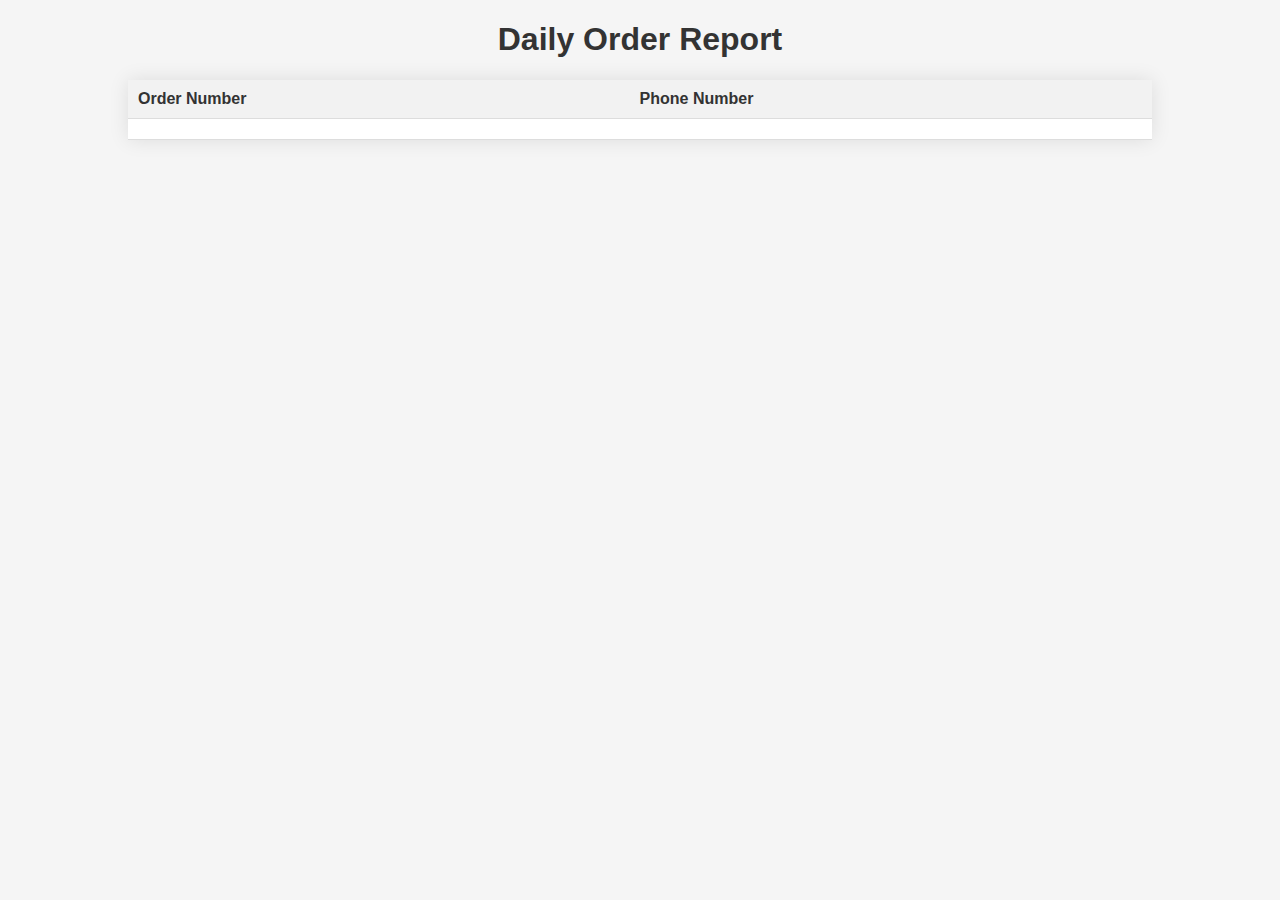
<file: src/main/resources/templates/daily-order-report.html>
<!DOCTYPE html>
<html xmlns:th="http://www.thymeleaf.org">
<head>
    <meta charset="UTF-8">
    <title>Daily Order Report</title>
    <style>
        body {
            font-family: Arial, sans-serif;
            margin: 0;
            padding: 0;
            background-color: #f5f5f5;
        }

        h1, h2 {
            text-align: center;
            color: #333;
        }

        table {
            width: 80%;
            margin: 20px auto;
            border-collapse: collapse;
            background-color: #fff;
            box-shadow: 0 0 20px rgba(0, 0, 0, 0.1);
        }

        table th, table td {
            padding: 10px;
            border-bottom: 1px solid #ddd;
        }

        table th {
            background-color: #f2f2f2;
            color: #333;
            text-align: left;
        }

        table tbody tr:hover {
            background-color: #f5f5f5;
        }

        table tbody tr:nth-child(even) {
            background-color: #fafafa;
        }
    </style>
</head>
<body>
<h1>Daily Order Report</h1>

<div th:each="date, dateStat : ${orderReportsByDate.keySet()}">
    <h2 th:text="${'Orders with start date ' + #temporals.format(date, 'yyyy-MM-dd')}"></h2>
    <table>
        <thead>
        <tr>
            <th>Order Number</th>
            <th>Phone Number</th>
        </tr>
        </thead>
        <tbody>
        <tr th:each="report : ${orderReportsByDate.get(date)}">
            <td th:text="${report.orderNumber}"></td>
            <td th:text="${report.phoneNumber}"></td>
        </tr>
        </tbody>
    </table>
</div>
</body>
</html>
</file>
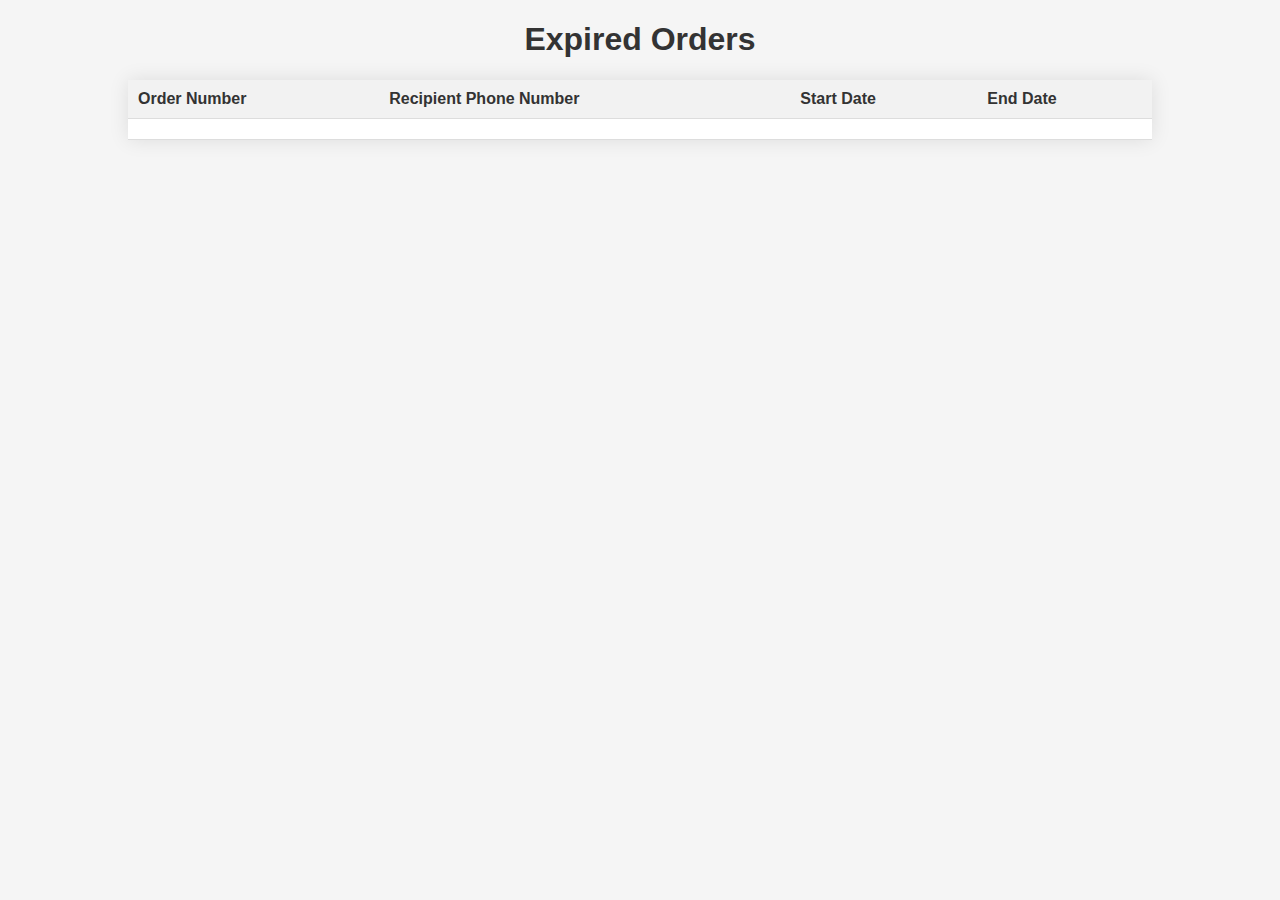
<file: src/main/resources/templates/expired-orders.html>
<!DOCTYPE html>
<html xmlns:th="http://www.thymeleaf.org">
<head>
    <meta charset="UTF-8">
    <title>Expired Orders</title>
    <style>
        body {
            font-family: Arial, sans-serif;
            margin: 0;
            padding: 0;
            background-color: #f5f5f5;
        }

        h1, h2 {
            text-align: center;
            color: #333;
        }

        table {
            width: 80%;
            margin: 20px auto;
            border-collapse: collapse;
            background-color: #fff;
            box-shadow: 0 0 20px rgba(0, 0, 0, 0.1);
        }

        table th, table td {
            padding: 10px;
            border-bottom: 1px solid #ddd;
        }

        table th {
            background-color: #f2f2f2;
            color: #333;
            text-align: left;
        }

        table tbody tr:hover {
            background-color: #f5f5f5;
        }

        table tbody tr:nth-child(even) {
            background-color: #fafafa;
        }
    </style>
</head>
<body>
<h1>Expired Orders</h1>
<table>
    <thead>
    <tr>
        <th>Order Number</th>
        <th>Recipient Phone Number</th>
        <th>Start Date</th>
        <th>End Date</th>
    </tr>
    </thead>
    <tbody>
    <tr th:each="order : ${expiredOrders}">
        <td th:text="${order.orderNumber}"></td>
        <td th:text="${order.recipientPhoneNumber}"></td>
        <td th:text="${#temporals.format(order.startDate, 'yyyy-MM-dd')}"></td>
        <td th:text="${#temporals.format(order.endDate, 'yyyy-MM-dd')}"></td>
    </tr>
    </tbody>
</table>
</body>
</html>
</file>
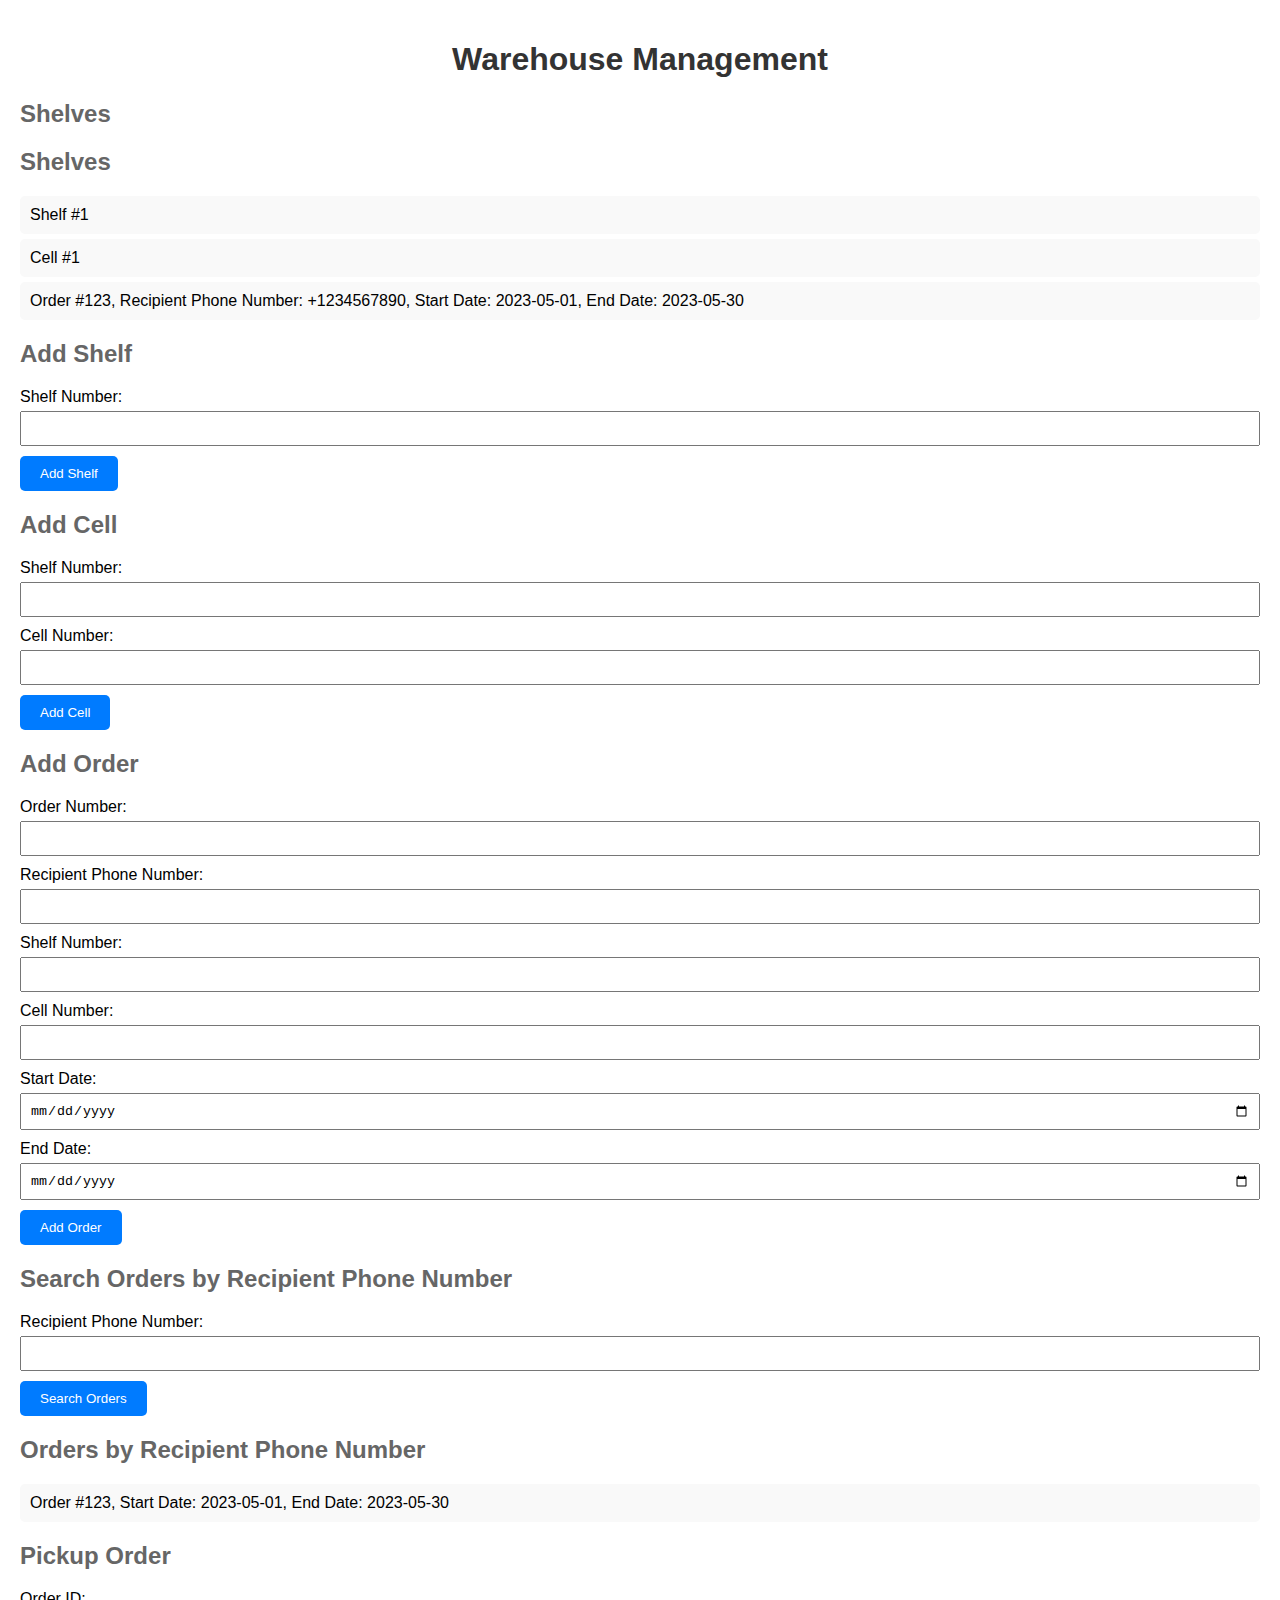
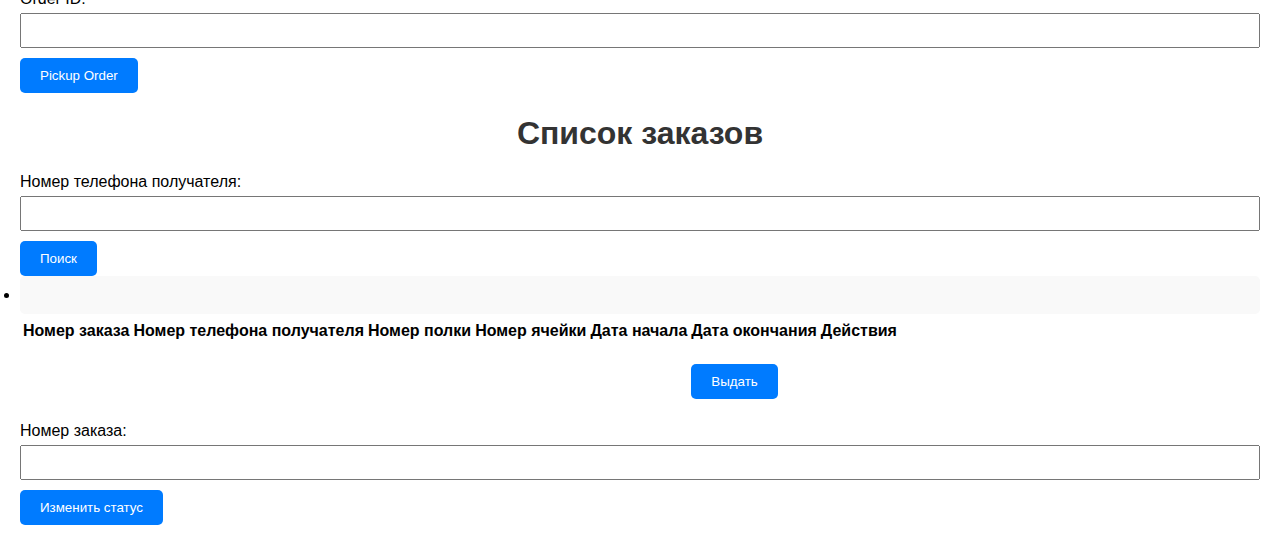
<file: src/main/resources/templates/home.html>
<!DOCTYPE html>
<html xmlns:th="http://www.thymeleaf.org">
<head>
    <meta charset="UTF-8">
    <title>Warehouse Management</title>
    <style>body {
        font-family: Arial, sans-serif;
        margin: 0;
        padding: 20px;
    }

    h1 {
        text-align: center;
        color: #333;
    }

    h2 {
        margin-top: 20px;
        color: #666;
    }

    ul {
        list-style: none;
        padding: 0;
    }

    li {
        padding: 10px;
        margin-bottom: 5px;
        background-color: #f9f9f9;
        border-radius: 5px;
    }

    form {
        margin-top: 20px;
    }

    label {
        display: block;
        margin-bottom: 5px;
    }

    input[type="text"],
    input[type="number"],
    input[type="date"] {
        padding: 8px;
        width: 100%;
        margin-bottom: 10px;
        box-sizing: border-box;
    }

    button {
        padding: 10px 20px;
        background-color: #007bff;
        border: none;
        color: #fff;
        cursor: pointer;
        border-radius: 5px;
    }

    button:hover {
        background-color: #0056b3;
    }

    .errorMessage {
        color: red;
    }</style>
</head>
<body>
<h1>Warehouse Management</h1>

<h2>Shelves</h2>
<h2>Shelves</h2>
<ul th:each="shelf : ${shelves}">
    <li th:text="|Shelf #${shelf.shelfNumber}|">Shelf #1</li>
    <ul th:each="cell : ${cells}" th:if="${cell.shelf.id == shelf.id}">
        <li th:text="|Cell #${cell.cellNumber}|">Cell #1</li>
        <ul th:each="order : ${orders}" th:if="${order.shelf.id == shelf.id && order.cell.id == cell.id}">
            <li th:text="|Order #${order.orderNumber}, Recipient Phone Number: ${order.recipientPhoneNumber}, Start Date: ${#temporals.format(order.startDate, 'yyyy-MM-dd')}, End Date: ${#temporals.format(order.endDate, 'yyyy-MM-dd')}|">
                Order #123, Recipient Phone Number: +1234567890, Start Date: 2023-05-01, End Date: 2023-05-30
            </li>
        </ul>
    </ul>
</ul>


<h2>Add Shelf</h2>
<form th:action="@{/shelves}" method="post">
    <label for="shelfNumber">Shelf Number:</label>
    <input type="number" id="shelfNumber" name="shelfNumber" required>
    <button type="submit">Add Shelf</button>
</form>

<h2>Add Cell</h2>
<form th:action="@{/cells}" method="post">
    <label for="shelfNumberCell">Shelf Number:</label>
    <input type="number" id="shelfNumberCell" name="shelfNumber" required>
    <label for="cellNumber">Cell Number:</label>
    <input type="number" id="cellNumber" name="cellNumber" required>
    <button type="submit">Add Cell</button>
</form>

<h2>Add Order</h2>
<form th:action="@{/orders}" method="post">
    <label for="orderNumber">Order Number:</label>
    <input type="text" id="orderNumber" name="orderNumber" required>
    <label for="recipientPhoneNumber">Recipient Phone Number:</label>
    <input type="text" id="recipientPhoneNumber" name="recipientPhoneNumber" required>
    <label for="shelfNumberOrder">Shelf Number:</label>
    <input type="number" id="shelfNumberOrder" name="shelfNumber" required>
    <label for="cellNumberOrder">Cell Number:</label>
    <input type="number" id="cellNumberOrder" name="cellNumber" required>
    <label for="startDate">Start Date:</label>
    <input type="date" id="startDate" name="startDate" required>
    <label for="endDate">End Date:</label>
    <input type="date" id="endDate" name="endDate" required>
    <button type="submit">Add Order</button>
</form>
<div th:if="${errorMessage}" th:text="${errorMessage}" style="color: red;"></div>
<div th:if="${errorMessage}" th:text="${errorMessage}" style="color: red;"></div>

<h2>Search Orders by Recipient Phone Number</h2>
<form th:action="@{/orders/recipient}" method="get">
    <label for="recipientPhoneNumber">Recipient Phone Number:</label>
    <input type="text" id="recipientPhoneNumber" name="recipientPhoneNumber" required>
    <button type="submit">Search Orders</button>
</form>

<h2>Orders by Recipient Phone Number</h2>
<ul th:each="order : ${orders}">
    <li th:text="|Order #${order.orderNumber}, Start Date: ${#temporals.format(order.startDate, 'yyyy-MM-dd')}, End Date: ${#temporals.format(order.endDate, 'yyyy-MM-dd')}|">
        Order #123, Start Date: 2023-05-01, End Date: 2023-05-30
    </li>
</ul>

<h2>Pickup Order</h2>
<form th:action="@{/orders/pickup}" method="post">
    <label for="orderId">Order ID:</label>
    <input type="number" id="orderId" name="orderId" required>
    <button type="submit">Pickup Order</button>
</form>

<div th:if="${pickedUpOrder}" th:text="|Picked up Order #${pickedUpOrder.orderNumber}|"></div>
<div th:if="${errorMessage}" th:text="${errorMessage}" style="color: red;"></div>
</head>
<body>
<h1>Список заказов</h1>

<!-- Форма для поиска заказов по номеру телефона получателя -->
<form th:action="@{/orders}" method="get">
    <label for="recipientPhoneNumber">Номер телефона получателя:</label>
    <input type="text" id="recipientPhoneNumber" name="recipientPhoneNumber" required>
    <button type="submit">Поиск</button>
</form>

<!-- Таблица для отображения списка заказов -->
<table>
    <thead>
    <tr>
        <th>Номер заказа</th>
        <th>Номер телефона получателя</th>
        <th>Номер полки</th>
        <th>Номер ячейки</th>
        <th>Дата начала</th>
        <th>Дата окончания</th>
        <th>Действия</th>
    </tr>
    </thead>
    <tbody>
    <tr th:each="order : ${orders}">
        <td th:text="${order.orderNumber}"></td>
        <td th:text="${order.recipientPhoneNumber}"></td>
        <td th:text="${order.shelf.shelfNumber}"></td>
        <td th:text="${order.cell.cellNumber}"></td>
        <li th:text="|Order #${order.orderNumber}, Start Date: ${#temporals.format(order.startDate, 'dd.MM.yyyy')}, End Date: ${#temporals.format(order.endDate, 'dd.MM.yyyy')}|">
            <td th:text="${#dates.format(order.endDate, 'dd.MM.yyyy')}"></td>
            <td>
                <form th:action="@{/orders/{orderId}/issue(orderId=${order.id})}" method="post">
                    <button type="submit">Выдать</button>
                </form>
            </td>
    </tr>
    </tbody>
</table>
<form th:action="@{/orders/updateStatus}" method="post">
    <label for="orderId">Номер заказа:</label>
    <input type="text" id="orderId" name="orderId" required>
    <button type="submit">Изменить статус</button>
</form>
</body>
</html>
</file>
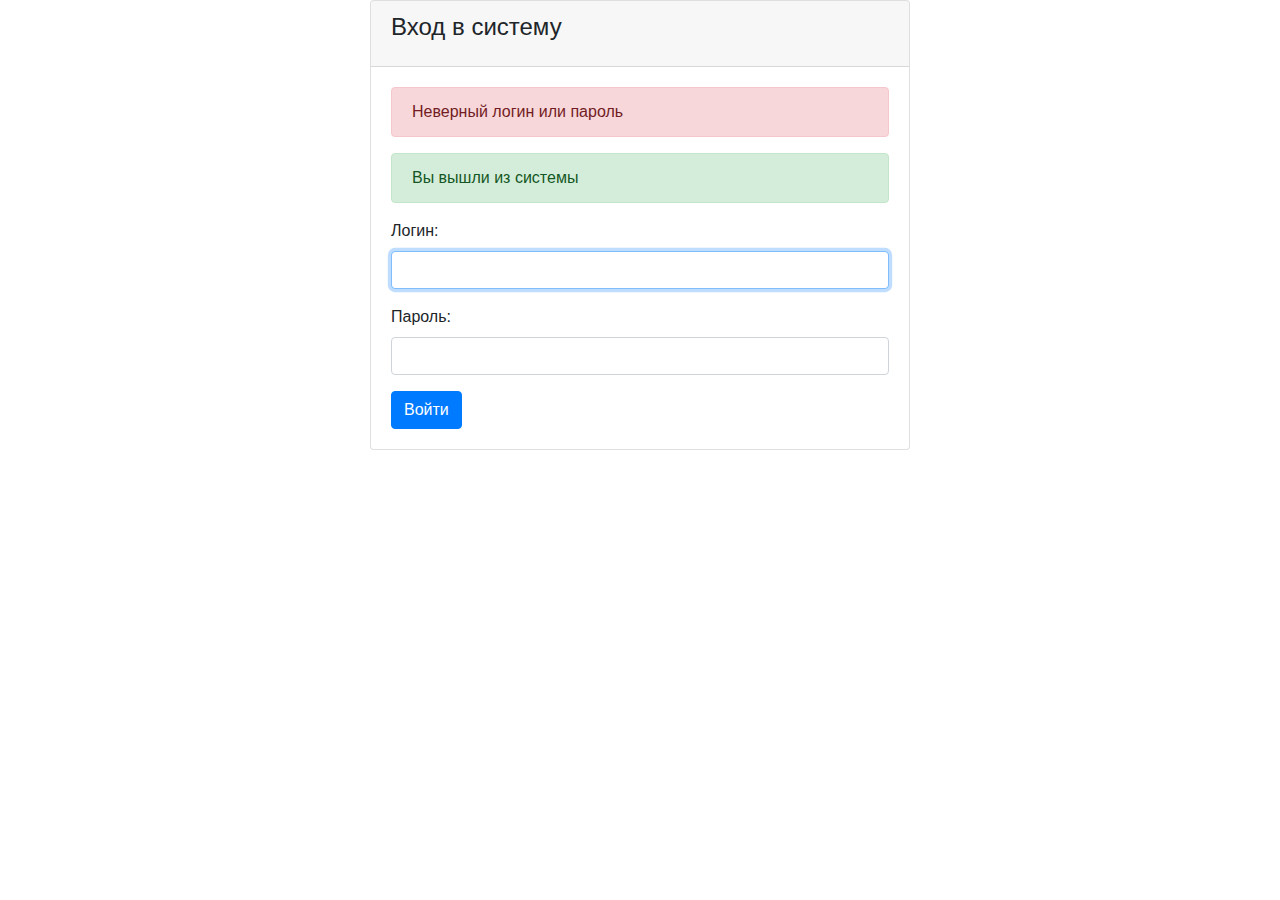
<file: src/main/resources/templates/login.html>
<!DOCTYPE html>
<html xmlns="http://www.w3.org/1999/xhtml" xmlns:th="http://www.thymeleaf.org"
      xmlns:sec="http://www.thymeleaf.org/thymeleaf-extras-springsecurity4">
<head>
    <meta charset="UTF-8">
    <title>Страница входа</title>
    <link rel="stylesheet" href="https://maxcdn.bootstrapcdn.com/bootstrap/4.0.0/css/bootstrap.min.css">

</head>
<body>
<div class="container">
    <div class="row justify-content-center">
        <div class="col-md-6">
            <div class="card">
                <div class="card-header">
                    <h4 class="card-title">Вход в систему</h4>
                </div>
                <div class="card-body">
                    <form th:action="@{/login}" method="post">
                        <div th:if="${param.error}" class="alert alert-danger">
                            Неверный логин или пароль
                        </div>
                        <div th:if="${param.logout}" class="alert alert-success">
                            Вы вышли из системы
                        </div>
                        <div class="form-group">
                            <label for="username">Логин:</label>
                            <input type="text" class="form-control" id="username" name="username" required autofocus>
                        </div>
                        <div class="form-group">
                            <label for="password">Пароль:</label>
                            <input type="password" class="form-control" id="password" name="password" required>
                        </div>
                        <button type="submit" class="btn btn-primary">Войти</button>
                    </form>
                </div>
            </div>
        </div>
    </div>
</div>
</body>
</html>
</file>
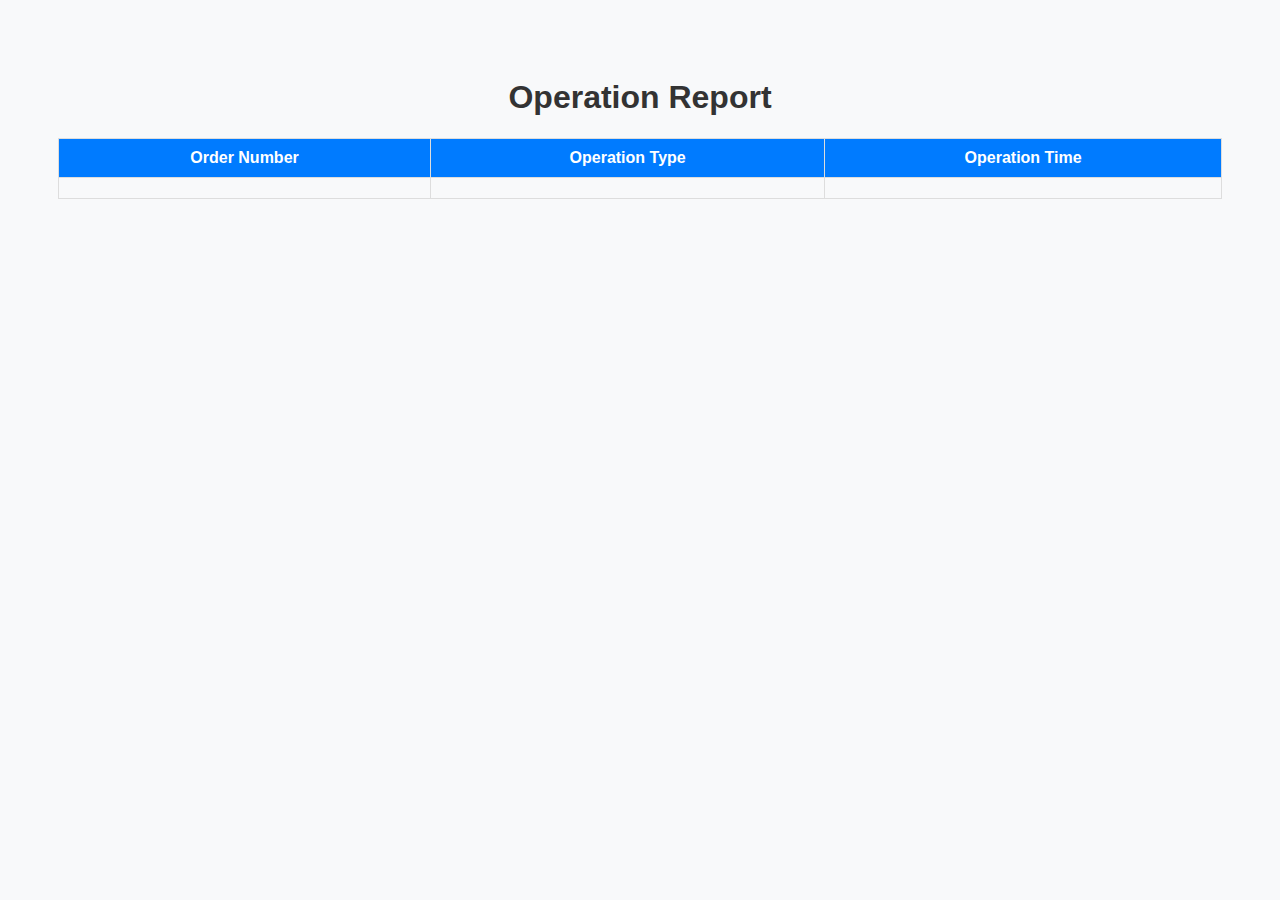
<file: src/main/resources/templates/operation-report.html>
<!DOCTYPE html>
<html xmlns:th="http://www.thymeleaf.org">
<head>
    <style>body {
        font-family: Arial, sans-serif;
        background-color: #f8f9fa;
        padding: 50px;
    }

    h1 {
        text-align: center;
        color: #333;
    }

    h2 {
        margin-top: 20px;
        color: #666;
    }

    table {
        width: 100%;
        border-collapse: collapse;
        margin-top: 20px;
    }

    thead {
        background-color: #007bff;
        color: #fff;
    }

    th, td {
        padding: 10px;
        border: 1px solid #ddd;
    }

    tbody tr:nth-child(even) {
        background-color: #f2f2f2;
    }

    tbody tr:hover {
        background-color: #ddd;
    }</style>
    <meta charset="UTF-8">
    <title>Operation Report</title>
</head>
<body>
<h1>Operation Report</h1>

<h2 th:if="${reportDate}" th:text="'Date: ' + ${#temporals.format(reportDate, 'dd.MM.yyyy')}"></h2>
<h2 th:if="${startDate && endDate}" th:text="'Period: ' + ${#temporals.format(startDate, 'dd.MM.yyyy')} + ' - ' + ${#temporals.format(endDate, 'dd.MM.yyyy')}"></h2>

<table>
    <thead>
    <tr>
        <th>Order Number</th>
        <th>Operation Type</th>
        <th>Operation Time</th>
    </tr>
    </thead>
    <tbody>
    <tr th:each="entry : ${report}">
        <td th:text="${entry.order.orderNumber}"></td>
        <td th:text="${entry.operationType}"></td>
        <td th:text="${#temporals.format(entry.operationTime, 'dd.MM.yyyy HH:mm:ss')}"></td>
    </tr>
    </tbody>
</table>
</body>
</html>
</file>
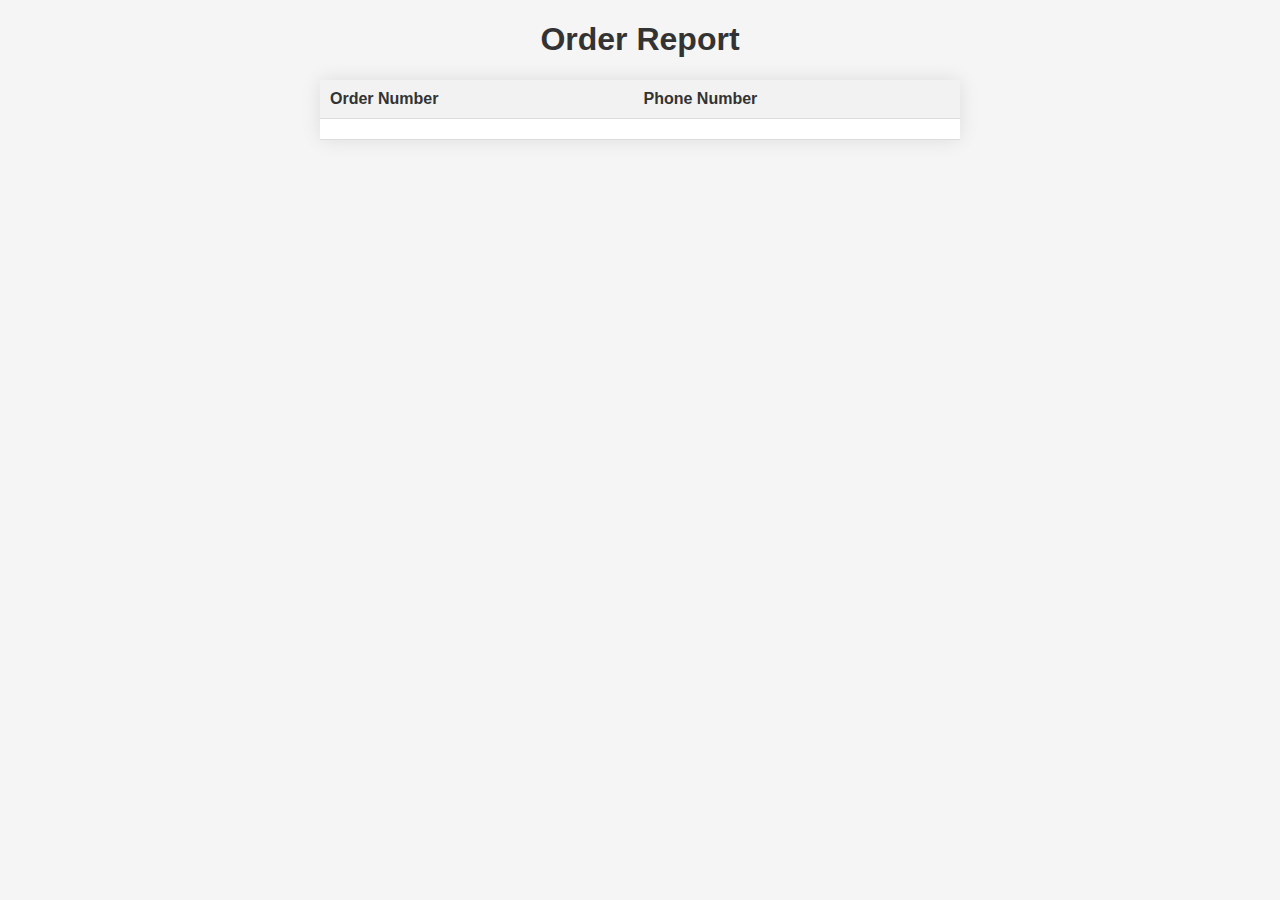
<file: src/main/resources/templates/order-report.html>
<!DOCTYPE html>
<html xmlns:th="http://www.thymeleaf.org">
<head>
    <meta charset="UTF-8">
    <title>Order Report</title>
    <style>
        body {
            font-family: Arial, sans-serif;
            margin: 0;
            padding: 0;
            background-color: #f5f5f5;
        }

        h1 {
            text-align: center;
            color: #333;
        }

        table {
            width: 50%;
            margin: 20px auto;
            border-collapse: collapse;
            background-color: #fff;
            box-shadow: 0 0 20px rgba(0, 0, 0, 0.1);
        }

        table th, table td {
            padding: 10px;
            border-bottom: 1px solid #ddd;
        }

        table th {
            background-color: #f2f2f2;
            color: #333;
            text-align: left;
        }

        table tbody tr:hover {
            background-color: #f5f5f5;
        }

        table tbody tr:nth-child(even) {
            background-color: #fafafa;
        }
    </style>
</head>
<body>
<h1>Order Report</h1>

<table>
    <thead>
    <tr>
        <th>Order Number</th>
        <th>Phone Number</th>
    </tr>
    </thead>
    <tbody>
    <tr th:each="order : ${orderReport}">
        <td th:text="${order.orderNumber}"></td>
        <td th:text="${order.phoneNumber}"></td>
    </tr>
    </tbody>
</table>
</body>
</html>
</file>
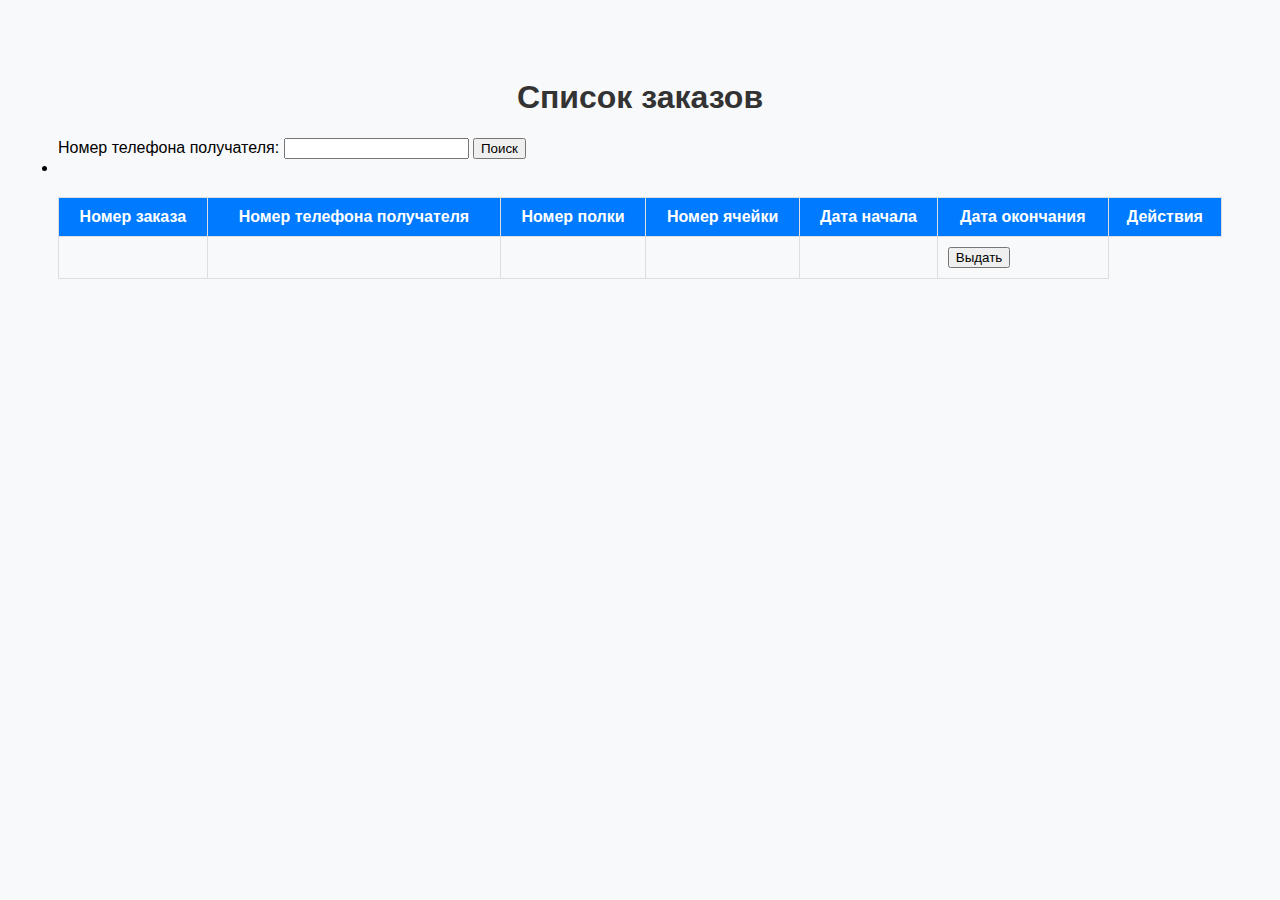
<file: src/main/resources/templates/orders.html>
<!DOCTYPE html>
<html xmlns:th="http://www.thymeleaf.org">
<head>
    <meta charset="UTF-8">
    <title>Список заказов</title>
    <style>body {
        font-family: Arial, sans-serif;
        background-color: #f8f9fa;
        padding: 50px;
    }

    h1 {
        text-align: center;
        color: #333;
    }

    h2 {
        margin-top: 20px;
        color: #666;
    }

    table {
        width: 100%;
        border-collapse: collapse;
        margin-top: 20px;
    }

    thead {
        background-color: #007bff;
        color: #fff;
    }

    th, td {
        padding: 10px;
        border: 1px solid #ddd;
    }

    tbody tr:nth-child(even) {
        background-color: #f2f2f2;
    }

    tbody tr:hover {
        background-color: #ddd;
    }</style>
</head>
<body>
<h1>Список заказов</h1>

<!-- Форма для поиска заказов по номеру телефона получателя -->
<form th:action="@{/orders}" method="get">
    <label for="recipientPhoneNumber">Номер телефона получателя:</label>
    <input type="text" id="recipientPhoneNumber" name="recipientPhoneNumber" required>
    <button type="submit">Поиск</button>
</form>

<!-- Таблица для отображения списка заказов -->
<table>
    <thead>
    <tr>
        <th>Номер заказа</th>
        <th>Номер телефона получателя</th>
        <th>Номер полки</th>
        <th>Номер ячейки</th>
        <th>Дата начала</th>
        <th>Дата окончания</th>
        <th>Действия</th>
    </tr>
    </thead>
    <tbody>
    <tr th:each="order : ${orders}">
        <td th:text="${order.orderNumber}"></td>
        <td th:text="${order.recipientPhoneNumber}"></td>
        <td th:text="${order.shelf.shelfNumber}"></td>
        <td th:text="${order.cell.cellNumber}"></td>
        <li th:text="|Order #${order.orderNumber}, Start Date: ${#temporals.format(order.startDate, 'dd.MM.yyyy')}, End Date: ${#temporals.format(order.endDate, 'dd.MM.yyyy')}|">
        <td th:text="${#dates.format(order.endDate, 'dd.MM.yyyy')}"></td>
        <td>
            <form th:action="@{/orders/{orderId}/issue(orderId=${order.id})}" method="post">
                <button type="submit">Выдать</button>
            </form>
        </td>
    </tr>
    </tbody>
</table>
</body>
</html>
</file>
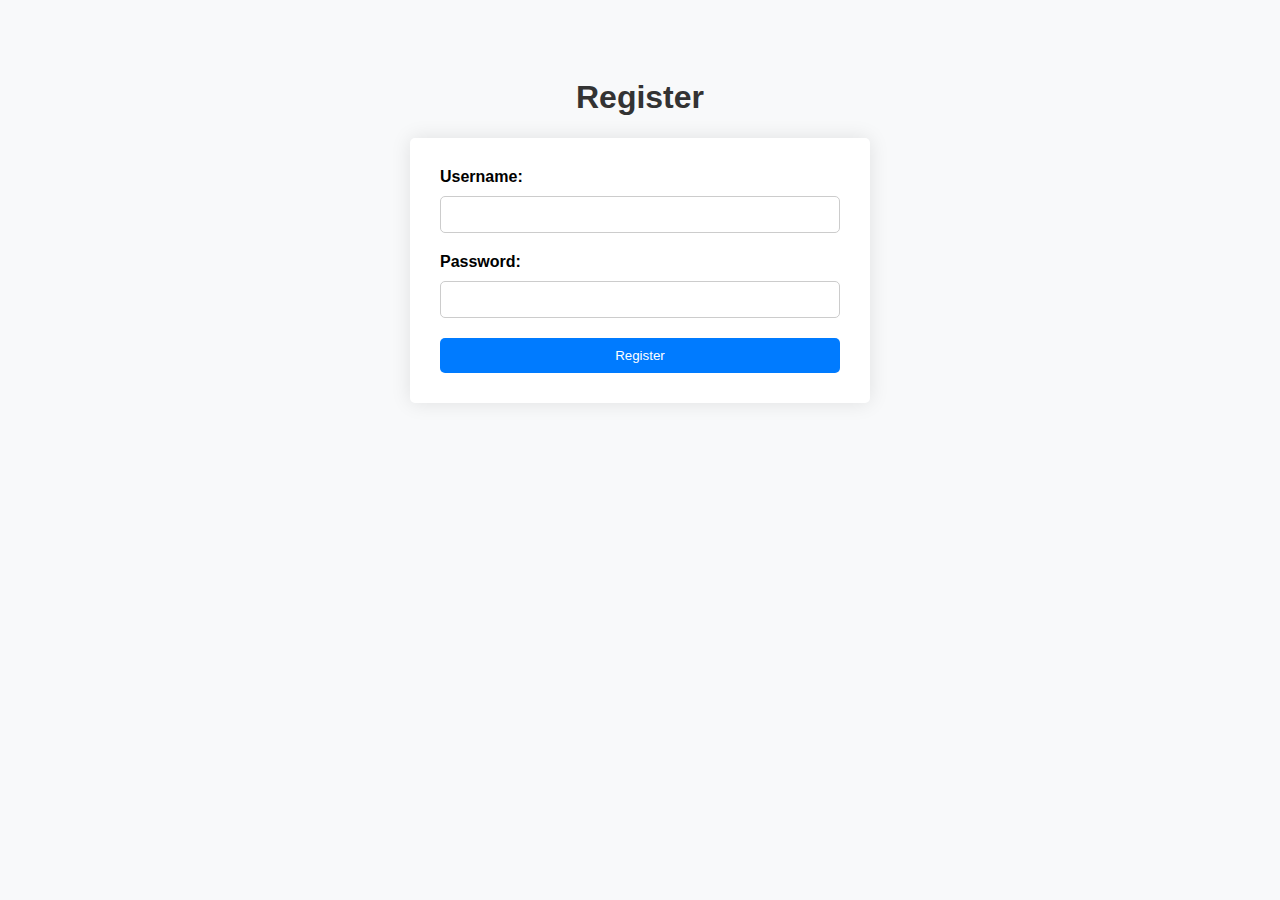
<file: src/main/resources/templates/register.html>
<!DOCTYPE html>
<html xmlns:th="http://www.thymeleaf.org">
<head>
    <meta charset="UTF-8">
    <title>Register</title>
    <style>body {
        font-family: Arial, sans-serif;
        background-color: #f8f9fa;
        padding: 50px;
    }

    h1 {
        text-align: center;
        color: #333;
    }

    form {
        max-width: 400px;
        margin: 0 auto;
        background-color: #fff;
        padding: 30px;
        border-radius: 5px;
        box-shadow: 0px 0px 20px rgba(0, 0, 0, 0.1);
    }

    label {
        display: block;
        margin-bottom: 10px;
        font-weight: bold;
    }

    input[type="text"],
    input[type="password"] {
        width: 100%;
        padding: 10px;
        margin-bottom: 20px;
        border-radius: 5px;
        border: 1px solid #ccc;
        box-sizing: border-box;
    }

    button {
        display: block;
        width: 100%;
        padding: 10px;
        border: none;
        background-color: #007bff;
        color: #fff;
        border-radius: 5px;
        cursor: pointer;
    }

    button:hover {
        background-color: #0056b3;
    }
    </style>
</head>
<body>
<h1>Register</h1>
<form th:action="@{/register}" th:object="${client}" method="post">
    <div>
        <label for="username">Username:</label>
        <input type="text" id="username" th:field="*{username}" required>
    </div>
    <div>
        <label for="password">Password:</label>
        <input type="password" id="password" th:field="*{password}" required>
    </div>
    <button type="submit">Register</button>
</form>
</body>
</html>
</file>
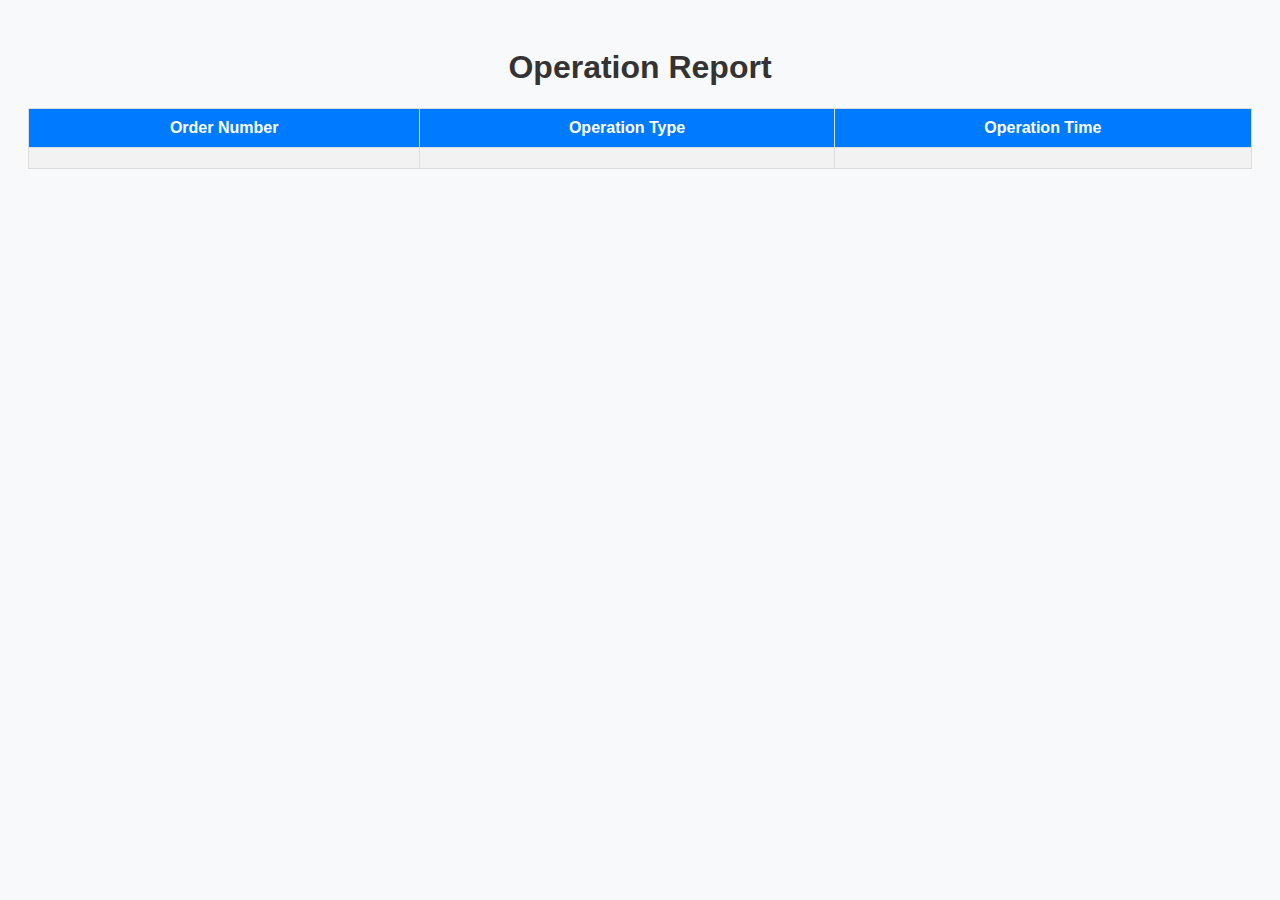
<file: src/main/resources/templates/report-expiration.html>
<!DOCTYPE html>
<html xmlns:th="http://www.thymeleaf.org">
<head>
  <style>body {
    font-family: Arial, sans-serif;
    background-color: #f8f9fa;
    padding: 20px;
  }

  h1 {
    text-align: center;
    color: #333;
  }

  h2 {
    margin-top: 20px;
    color: #666;
  }

  table {
    width: 100%;
    border-collapse: collapse;
    margin-top: 20px;
  }

  th, td {
    padding: 10px;
    border: 1px solid #ddd;
  }

  th {
    background-color: #007bff;
    color: #fff;
  }

  tr:nth-child(even) {
    background-color: #f2f2f2;
  }

  tr:hover {
    background-color: #ddd;
  }</style>
  <title>Operation Report</title>
</head>
<body>
<h1>Operation Report</h1>

<div th:if="${reportDate != null}">
  <h2 th:text="'Date: ' + ${#temporals.format(reportDate, 'yyyy-MM-dd')}"></h2>
</div>

<table>
  <tr>
    <th>Order Number</th>
    <th>Operation Type</th>
    <th>Operation Time</th>
  </tr>
  <tr th:each="entry : ${report}">
    <td th:text="${entry.order.orderNumber}"></td>
    <td th:text="${entry.operationType}"></td>
    <td th:text="${#temporals.format(entry.operationTime, 'yyyy-MM-dd HH:mm:ss')}"></td>
  </tr>
</table>
</body>
</html>
</file>
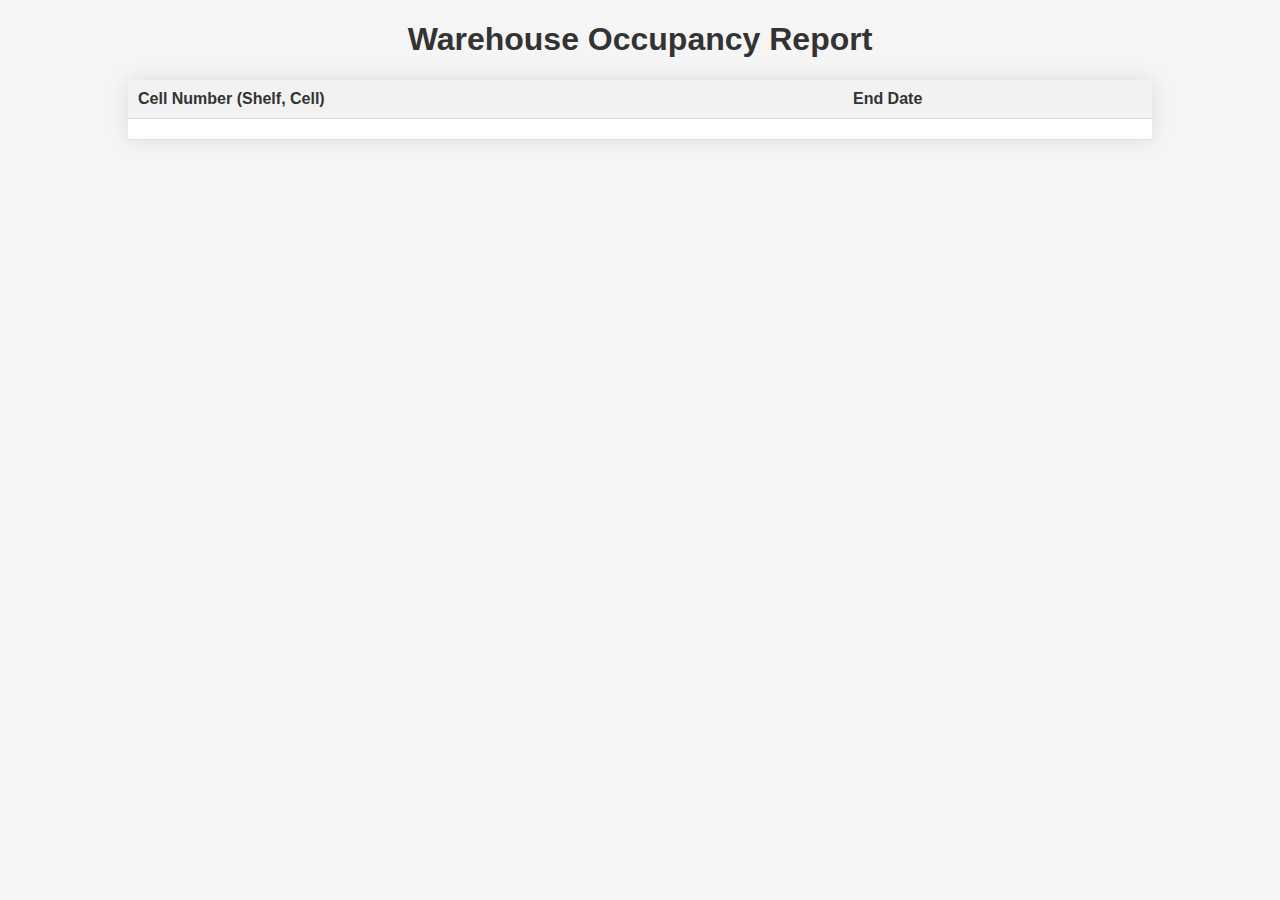
<file: src/main/resources/templates/report.html>
<!DOCTYPE html>
<html xmlns:th="http://www.thymeleaf.org">
<head>
    <meta charset="UTF-8">
    <title>Warehouse Occupancy Report</title>
    <style>body {
        font-family: Arial, sans-serif;
        margin: 0;
        padding: 0;
        background-color: #f5f5f5;
    }

    h1 {
        text-align: center;
        color: #333;
    }

    table {
        width: 80%;
        margin: 20px auto;
        border-collapse: collapse;
        background-color: #fff;
        box-shadow: 0 0 20px rgba(0, 0, 0, 0.1);
    }

    table th, table td {
        padding: 10px;
        border-bottom: 1px solid #ddd;
    }

    table th {
        background-color: #f2f2f2;
        color: #333;
        text-align: left;
    }

    table tbody tr:hover {
        background-color: #f5f5f5;
    }

    table tbody tr:nth-child(even) {
        background-color: #fafafa;
    }</style>
</head>
<body>
<h1>Warehouse Occupancy Report</h1>

<table>
    <thead>
    <tr>
        <th>Cell Number (Shelf, Cell)</th>
        <th>End Date</th>
    </tr>
    </thead>
    <tbody>
    <tr th:each="entry : ${report}">
        <td th:text="|${entry.cellNumber} (${entry.shelfNumber}, ${entry.cellNumber})|"></td>
        <td th:text="${#temporals.format(entry.endDate, 'dd.MM.yyyy')}"></td>
    </tr>
    </tbody>
</table>
</body>
</html>
</file>
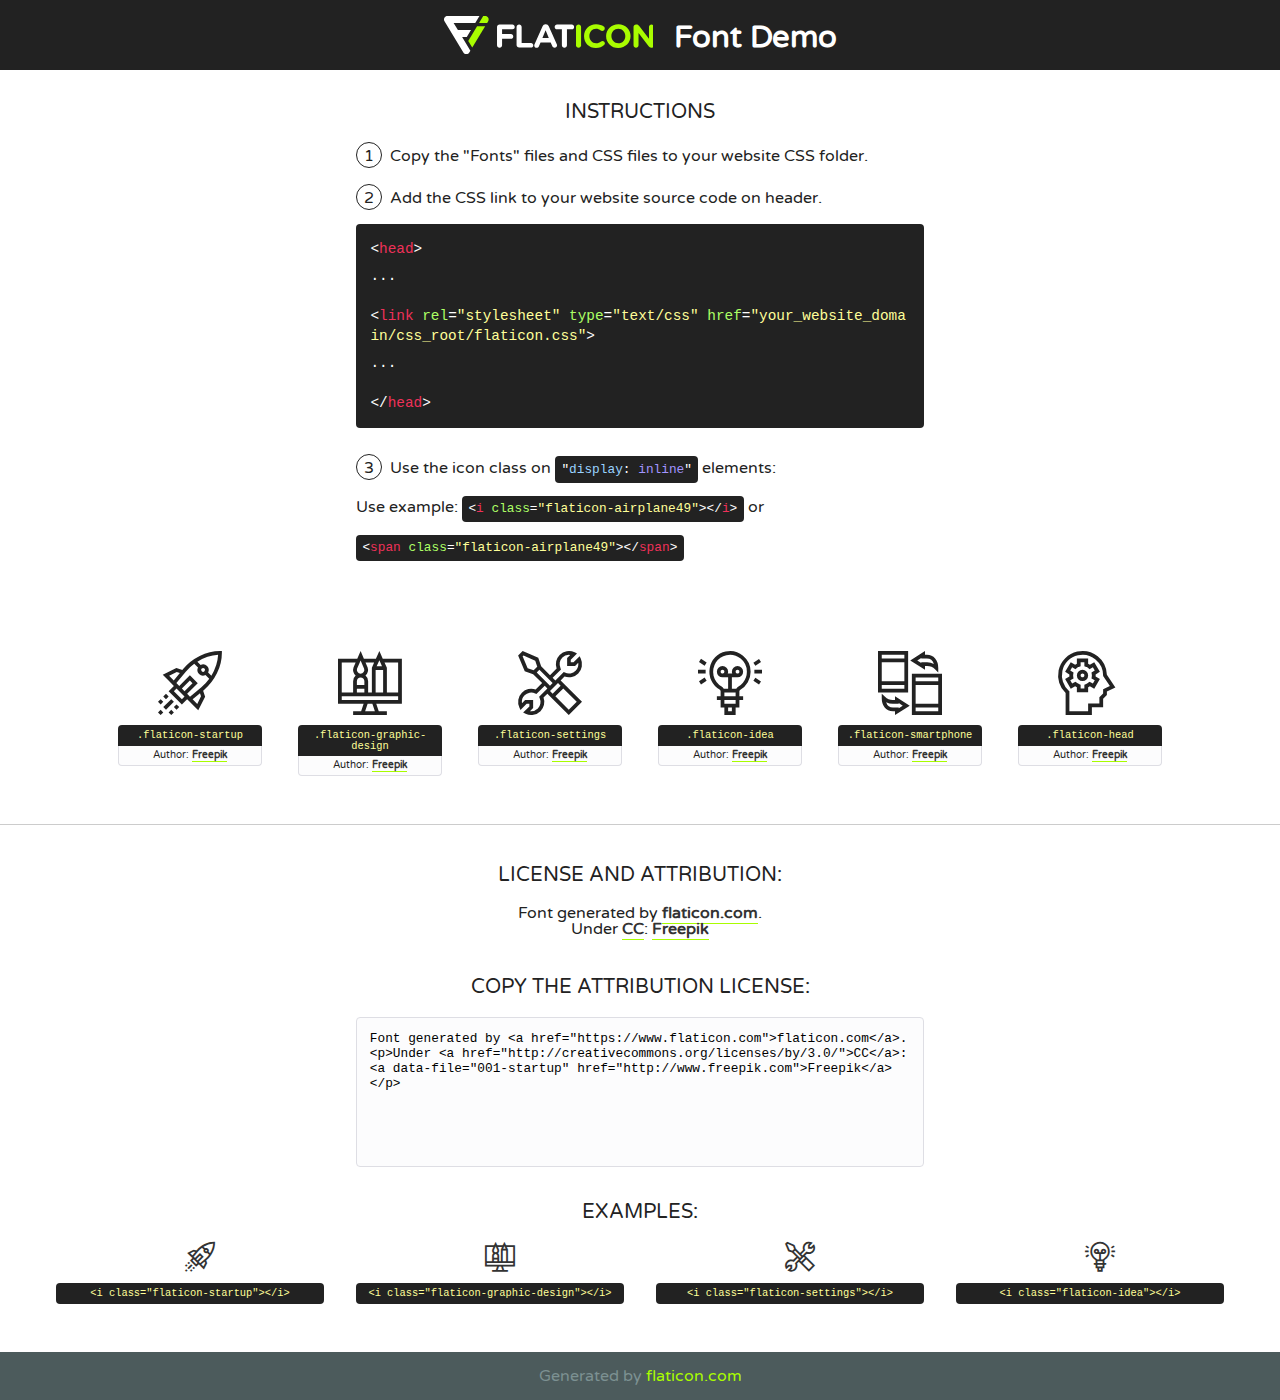
<file: src/main/resources/static/fonts/flaticon/font/flaticon.html>
<!DOCTYPE html>
<!--
  Flaticon icon font: Flaticon
  Creation date: 03/04/2019 06:02
-->
<html>
<!DOCTYPE html>
<html>

<head>
    <title>Flaticon WebFont</title>
    <link href="http://fonts.googleapis.com/css?family=Varela+Round" rel="stylesheet" type="text/css"/>
    <link rel="stylesheet" type="text/css" href="flaticon.css">
    <meta charset="UTF-8">
    <style>
        html, body, div, span, applet, object, iframe,
        h1, h2, h3, h4, h5, h6, p, blockquote, pre,
        a, abbr, acronym, address, big, cite, code,
        del, dfn, em, img, ins, kbd, q, s, samp,
        small, strike, strong, sub, sup, tt, var,
        b, u, i, center,
        dl, dt, dd, ol, ul, li,
        fieldset, form, label, legend,
        table, caption, tbody, tfoot, thead, tr, th, td,
        article, aside, canvas, details, embed,
        figure, figcaption, footer, header, hgroup,
        menu, nav, output, ruby, section, summary,
        time, mark, audio, video {
            margin: 0;
            padding: 0;
            border: 0;
            font-size: 100%;
            font: inherit;
            vertical-align: baseline;
        }

        /* HTML5 display-role reset for older browsers */
        article, aside, details, figcaption, figure,
        footer, header, hgroup, menu, nav, section {
            display: block;
        }

        body {
            line-height: 1;
        }

        ol, ul {
            list-style: none;
        }

        blockquote, q {
            quotes: none;
        }

        blockquote:before, blockquote:after,
        q:before, q:after {
            content: '';
            content: none;
        }

        table {
            border-collapse: collapse;
            border-spacing: 0;
        }

        body {
            font-family: 'Varela Round', Helvetica, Arial, sans-serif;
            font-size: 16px;
            color: #222;
        }

        a {
            color: #333;
            border-bottom: 1px solid #a9fd00;
            font-weight: bold;
            text-decoration: none;
        }

        * {
            -moz-box-sizing: border-box;
            -webkit-box-sizing: border-box;
            box-sizing: border-box;
            margin: 0;
            padding: 0;
        }

        [class^="flaticon-"]:before, [class*=" flaticon-"]:before, [class^="flaticon-"]:after, [class*=" flaticon-"]:after {
            font-family: Flaticon;
            font-size: 30px;
            font-style: normal;
            margin-left: 20px;
            color: #333;
        }

        .wrapper {
            max-width: 600px;
            margin: auto;
            padding: 0 1em;
        }

        .title {
            font-size: 1.25em;
            text-align: center;
            margin-bottom: 1em;
            text-transform: uppercase;
        }

        header {
            text-align: center;
            background-color: #222;
            color: #fff;
            padding: 1em;
        }

        header .logo {
            width: 210px;
            height: 38px;
            display: inline-block;
            vertical-align: middle;
            margin-right: 1em;
            border: none;
        }

        header strong {
            font-size: 1.95em;
            font-weight: bold;
            vertical-align: middle;
            margin-top: 5px;
            display: inline-block;
        }

        .demo {
            margin: 2em auto;
            line-height: 1.25em;
        }

        .demo ul li {
            margin-bottom: 1em;
        }

        .demo ul li .num {
            color: #222;
            border-radius: 20px;
            display: inline-block;
            width: 26px;
            padding: 3px;
            height: 26px;
            text-align: center;
            margin-right: 0.5em;
            border: 1px solid #222;
        }

        .demo ul li code {
            background-color: #222;
            border-radius: 4px;
            padding: 0.25em 0.5em;
            display: inline-block;
            color: #fff;
            font-family: Consolas, Monaco, Lucida Console, Liberation Mono, DejaVu Sans Mono, Bitstream Vera Sans Mono, Courier New, monospace;
            font-weight: lighter;
            margin-top: 1em;
            font-size: 0.8em;
            word-break: break-all;
        }

        .demo ul li code.big {
            padding: 1em;
            font-size: 0.9em;
        }

        .demo ul li code .red {
            color: #EF3159;
        }

        .demo ul li code .green {
            color: #ACFF65;
        }

        .demo ul li code .yellow {
            color: #FFFF99;
        }

        .demo ul li code .blue {
            color: #99D3FF;
        }

        .demo ul li code .purple {
            color: #A295FF;
        }

        .demo ul li code .dots {
            margin-top: 0.5em;
            display: block;
        }

        #glyphs {
            border-bottom: 1px solid #ccc;
            padding: 2em 0;
            text-align: center;
        }

        .glyph {
            display: inline-block;
            width: 9em;
            margin: 1em;
            text-align: center;
            vertical-align: top;
            background: #FFF;
        }

        .glyph .glyph-icon {
            padding: 10px;
            display: block;
            font-family: "Flaticon";
            font-size: 64px;
            line-height: 1;
        }

        .glyph .glyph-icon:before {
            font-size: 64px;
            color: #222;
            margin-left: 0;
        }

        .class-name {
            font-size: 0.65em;
            background-color: #222;
            color: #fff;
            border-radius: 4px 4px 0 0;
            padding: 0.5em;
            color: #FFFF99;
            font-family: Consolas, Monaco, Lucida Console, Liberation Mono, DejaVu Sans Mono, Bitstream Vera Sans Mono, Courier New, monospace;
        }

        .author-name {
            font-size: 0.6em;
            background-color: #fcfcfd;
            border: 1px solid #DEDEE4;
            border-top: 0;
            border-radius: 0 0 4px 4px;
            padding: 0.5em;
        }

        .class-name:last-child {
            font-size: 10px;
            color: #888;
        }

        .class-name:last-child a {
            font-size: 10px;
            color: #555;
        }

        .class-name:last-child a:hover {
            color: #a9fd00;
        }

        .glyph > input {
            display: block;
            width: 100px;
            margin: 5px auto;
            text-align: center;
            font-size: 12px;
            cursor: text;
        }

        .glyph > input.icon-input {
            font-family: "Flaticon";
            font-size: 16px;
            margin-bottom: 10px;
        }

        .attribution .title {
            margin-top: 2em;
        }

        .attribution textarea {
            background-color: #fcfcfd;
            padding: 1em;
            border: none;
            box-shadow: none;
            border: 1px solid #DEDEE4;
            border-radius: 4px;
            resize: none;
            width: 100%;
            height: 150px;
            font-size: 0.8em;
            font-family: Consolas, Monaco, Lucida Console, Liberation Mono, DejaVu Sans Mono, Bitstream Vera Sans Mono, Courier New, monospace;
            -webkit-appearance: none;
        }

        .iconsuse {
            margin: 2em auto;
            text-align: center;
            max-width: 1200px;
        }

        .iconsuse:after {
            content: '';
            display: table;
            clear: both;
        }

        .iconsuse .image {
            float: left;
            width: 25%;
            padding: 0 1em;
        }

        .iconsuse .image p {
            margin-bottom: 1em;
        }

        .iconsuse .image span {
            display: block;
            font-size: 0.65em;
            background-color: #222;
            color: #fff;
            border-radius: 4px;
            padding: 0.5em;
            color: #FFFF99;
            margin-top: 1em;
            font-family: Consolas, Monaco, Lucida Console, Liberation Mono, DejaVu Sans Mono, Bitstream Vera Sans Mono, Courier New, monospace;
        }

        #footer {
            text-align: center;
            background-color: #4C5B5C;
            color: #7c9192;
            padding: 1em;
        }

        #footer a {
            border: none;
            color: #a9fd00;
            font-weight: normal;
        }

        @media (max-width: 960px) {
            .iconsuse .image {
                width: 50%;
            }
        }

        @media (max-width: 560px) {
            .iconsuse .image {
                width: 100%;
            }
        }
    </style>
</head>

<body class="characters-off">

<header>
    <a href="https://www.flaticon.com" target="_blank" class="logo">
        <svg version="1.1" xmlns="http://www.w3.org/2000/svg" xmlns:xlink="http://www.w3.org/1999/xlink"
             xmlns:a="http://ns.adobe.com/AdobeSVGViewerExtensions/3.0/" viewBox="0 0 560.875 102.036"
             enable-background="new 0 0 560.875 102.036" xml:space="preserve">
                <defs>
                </defs>
            <g>
                    <g class="letters">
                        <path fill="#ffffff" d="M141.596,29.675c0-3.777,2.985-6.767,6.764-6.767h34.438c3.426,0,6.15,2.728,6.15,6.15
                        c0,3.43-2.724,6.149-6.15,6.149h-27.674v13.091h23.719c3.429,0,6.151,2.724,6.151,6.15c0,3.43-2.723,6.149-6.151,6.149h-23.719
                        v17.574c0,3.773-2.986,6.761-6.764,6.761c-3.779,0-6.764-2.989-6.764-6.761V29.675z"></path>
                        <path fill="#ffffff" d="M193.844,29.149c0-3.781,2.985-6.767,6.764-6.767c3.776,0,6.763,2.985,6.763,6.767v42.957h25.039
                        c3.426,0,6.149,2.726,6.149,6.153c0,3.425-2.723,6.15-6.149,6.15h-31.802c-3.779,0-6.764-2.986-6.764-6.768V29.149z"></path>
                        <path fill="#ffffff" d="M241.891,75.71l21.438-48.407c1.492-3.341,4.215-5.357,7.906-5.357h0.792
                        c3.686,0,6.323,2.017,7.815,5.357l21.439,48.407c0.436,0.967,0.701,1.845,0.701,2.723c0,3.602-2.809,6.501-6.414,6.501
                        c-3.161,0-5.269-1.845-6.499-4.655l-4.132-9.661h-27.059l-4.301,10.102c-1.144,2.631-3.426,4.214-6.237,4.214
                        c-3.517,0-6.24-2.81-6.24-6.325C241.1,77.64,241.451,76.677,241.891,75.71z M279.932,58.666l-8.521-20.297l-8.526,20.297H279.932
                        z"></path>
                        <path fill="#ffffff" d="M314.864,35.387H301.86c-3.429,0-6.239-2.813-6.239-6.238c0-3.429,2.811-6.24,6.239-6.24h39.533
                        c3.426,0,6.237,2.811,6.237,6.24c0,3.425-2.811,6.238-6.237,6.238h-13.001v42.785c0,3.773-2.99,6.761-6.764,6.761
                        c-3.779,0-6.764-2.989-6.764-6.761V35.387z"></path>
                        <path fill="#A9FD00" d="M352.615,29.149c0-3.781,2.985-6.767,6.767-6.767c3.774,0,6.761,2.985,6.761,6.767v49.024
                        c0,3.773-2.987,6.761-6.761,6.761c-3.781,0-6.767-2.989-6.767-6.761V29.149z"></path>
                        <path fill="#A9FD00" d="M374.132,53.836v-0.179c0-17.481,13.178-31.801,32.065-31.801c9.22,0,15.459,2.458,20.557,6.238
                        c1.402,1.054,2.637,2.985,2.637,5.357c0,3.692-2.985,6.59-6.681,6.59c-1.845,0-3.071-0.702-4.044-1.319
                        c-3.776-2.813-7.729-4.393-12.562-4.393c-10.364,0-17.831,8.611-17.831,19.154v0.173c0,10.542,7.291,19.329,17.831,19.329
                        c5.715,0,9.492-1.756,13.359-4.834c1.049-0.874,2.458-1.491,4.039-1.491c3.429,0,6.325,2.813,6.325,6.236
                        c0,2.106-1.056,3.78-2.282,4.834c-5.539,4.834-12.036,7.733-21.878,7.733C387.572,85.464,374.132,71.493,374.132,53.836z"></path>
                        <path fill="#A9FD00" d="M433.009,53.836v-0.179c0-17.481,13.79-31.801,32.766-31.801c18.981,0,32.592,14.143,32.592,31.628v0.173
                        c0,17.483-13.785,31.807-32.769,31.807C446.625,85.464,433.009,71.32,433.009,53.836z M484.224,53.836v-0.179
                        c0-10.539-7.725-19.326-18.626-19.326c-10.893,0-18.449,8.611-18.449,19.154v0.173c0,10.542,7.73,19.329,18.626,19.329
                        C476.676,72.986,484.224,64.378,484.224,53.836z"></path>
                        <path fill="#A9FD00" d="M506.233,29.321c0-3.774,2.99-6.763,6.767-6.763h1.401c3.252,0,5.183,1.583,7.029,3.953l26.093,34.265
                        V29.059c0-3.692,2.99-6.677,6.681-6.677c3.683,0,6.671,2.985,6.671,6.677v48.934c0,3.78-2.987,6.765-6.764,6.765h-0.436
                        c-3.257,0-5.188-1.581-7.034-3.953l-27.056-35.492v32.944c0,3.687-2.985,6.676-6.678,6.676c-3.683,0-6.673-2.989-6.673-6.676
                        V29.321z"></path>
                    </g>
                <g class="insignia">
                        <path fill="#ffffff" d="M48.372,56.137h12.517l11.156-18.537H37.186L25.688,18.539h57.825L94.668,0H9.271
                        C5.925,0,2.842,1.801,1.198,4.716c-1.644,2.907-1.593,6.482,0.134,9.343l50.38,83.501c1.678,2.781,4.689,4.476,7.938,4.476
                        c3.246,0,6.257-1.695,7.935-4.476l2.898-4.804L48.372,56.137z"></path>
                    <g class="i">
                            <path fill="#A9FD00" d="M93.575,18.539h0.031v0.004l21.652,0.004l2.705-4.488c1.727-2.861,1.778-6.436,0.133-9.343
                            C116.454,1.801,113.371,0,110.026,0h-5.294L93.575,18.539z"></path>
                        <polygon fill="#A9FD00"
                                 points="88.291,27.356 64.725,66.486 75.519,84.404 109.942,27.356"></polygon>
                        </g>
                    </g>
                </g>
            </svg>
    </a>
    <strong>Font Demo</strong>
</header>


<section class="demo wrapper">

    <p class="title">Instructions</p>

    <ul>
        <li>
            <span class="num">1</span>Copy the "Fonts" files and CSS files to your website CSS folder.
        </li>
        <li>
            <span class="num">2</span>Add the CSS link to your website source code on header.
            <code class="big">
                &lt;<span class="red">head</span>&gt;
                <br/><span class="dots">...</span>
                <br/>&lt;<span class="red">link</span> <span class="green">rel</span>=<span
                    class="yellow">"stylesheet"</span> <span class="green">type</span>=<span
                    class="yellow">"text/css"</span> <span class="green">href</span>=<span class="yellow">"your_website_domain/css_root/flaticon.css"</span>&gt;
                <br/><span class="dots">...</span>
                <br/>&lt;/<span class="red">head</span>&gt;
            </code>
        </li>

        <li>
            <p>
                <span class="num">3</span>Use the icon class on <code>"<span class="blue">display</span>:<span
                    class="purple"> inline</span>"</code> elements:
                <br/>
                Use example: <code>&lt;<span class="red">i</span> <span class="green">class</span>=<span class="yellow">&quot;flaticon-airplane49&quot;</span>&gt;&lt;/<span
                    class="red">i</span>&gt;</code> or <code>&lt;<span class="red">span</span> <span
                    class="green">class</span>=<span class="yellow">&quot;flaticon-airplane49&quot;</span>&gt;&lt;/<span
                    class="red">span</span>&gt;</code>
        </li>
    </ul>

</section>


<section id="glyphs">


    <div class="glyph">
        <div class="glyph-icon flaticon-startup"></div>
        <div class="class-name">.flaticon-startup</div>
        <div class="author-name">Author: <a data-file="001-startup" href="http://www.freepik.com">Freepik</a></div>
    </div>

    <div class="glyph">
        <div class="glyph-icon flaticon-graphic-design"></div>
        <div class="class-name">.flaticon-graphic-design</div>
        <div class="author-name">Author: <a data-file="002-graphic-design" href="http://www.freepik.com">Freepik</a>
        </div>
    </div>

    <div class="glyph">
        <div class="glyph-icon flaticon-settings"></div>
        <div class="class-name">.flaticon-settings</div>
        <div class="author-name">Author: <a data-file="003-settings" href="http://www.freepik.com">Freepik</a></div>
    </div>

    <div class="glyph">
        <div class="glyph-icon flaticon-idea"></div>
        <div class="class-name">.flaticon-idea</div>
        <div class="author-name">Author: <a data-file="004-idea" href="http://www.freepik.com">Freepik</a></div>
    </div>

    <div class="glyph">
        <div class="glyph-icon flaticon-smartphone"></div>
        <div class="class-name">.flaticon-smartphone</div>
        <div class="author-name">Author: <a data-file="005-smartphone" href="http://www.freepik.com">Freepik</a></div>
    </div>

    <div class="glyph">
        <div class="glyph-icon flaticon-head"></div>
        <div class="class-name">.flaticon-head</div>
        <div class="author-name">Author: <a data-file="006-head" href="http://www.freepik.com">Freepik</a></div>
    </div>


</section>


<section class="attribution wrapper" style="text-align:center;">

    <div class="title">License and attribution:</div>
    <div class="attrDiv">Font generated by <a href="https://www.flaticon.com">flaticon.com</a>.
        <div><p>Under <a href="http://creativecommons.org/licenses/by/3.0/">CC</a>: <a data-file="001-startup"
                                                                                       href="http://www.freepik.com">Freepik</a>
        </p></div>
    </div>
    <div class="title">Copy the Attribution License:</div>

    <textarea onclick="this.focus();this.select();">Font generated by &lt;a href=&quot;https://www.flaticon.com&quot;&gt;flaticon.com&lt;/a&gt;. <p>Under <a href="http://creativecommons.org/licenses/by/3.0/">CC</a>: <a data-file="001-startup" href="http://www.freepik.com">Freepik</a></p>  
     </textarea>

</section>

<section class="iconsuse">

    <div class="title">Examples:</div>

    <div class="image">
        <p>
            <i class="glyph-icon flaticon-startup"></i>
            <span>&lt;i class=&quot;flaticon-startup&quot;&gt;&lt;/i&gt;</span>
        </p>
    </div>

    <div class="image">
        <p>
            <i class="glyph-icon flaticon-graphic-design"></i>
            <span>&lt;i class=&quot;flaticon-graphic-design&quot;&gt;&lt;/i&gt;</span>
        </p>
    </div>

    <div class="image">
        <p>
            <i class="glyph-icon flaticon-settings"></i>
            <span>&lt;i class=&quot;flaticon-settings&quot;&gt;&lt;/i&gt;</span>
        </p>
    </div>

    <div class="image">
        <p>
            <i class="glyph-icon flaticon-idea"></i>
            <span>&lt;i class=&quot;flaticon-idea&quot;&gt;&lt;/i&gt;</span>
        </p>
    </div>

    </div>

</section>

<div id="footer">
    <div>Generated by <a href="https://www.flaticon.com">flaticon.com</a>
    </div>
</div>


</body>
</html>
</file>
<file: src/main/resources/static/fonts/flaticon/font/flaticon.css>
/*
  Flaticon icon font: Flaticon
  Creation date: 03/04/2019 06:02
  */

@font-face {
    font-family: "Flaticon";
    src: url("Flaticon.eot");
    src: url("Flaticon.eot?#iefix") format("embedded-opentype"),
    url("Flaticon.woff2") format("woff2"),
    url("Flaticon.woff") format("woff"),
    url("Flaticon.ttf") format("truetype"),
    url("Flaticon.svg#Flaticon") format("svg");
    font-weight: normal;
    font-style: normal;
}

@media screen and (-webkit-min-device-pixel-ratio: 0) {
    @font-face {
        font-family: "Flaticon";
        src: url("Flaticon.svg#Flaticon") format("svg");
    }
}

[class^="flaticon-"]:before, [class*=" flaticon-"]:before,
[class^="flaticon-"]:after, [class*=" flaticon-"]:after {
    font-family: Flaticon;
    font-style: normal;
    font-weight: normal;
    font-variant: normal;
    text-transform: none;
    line-height: 1;

    /* Better Font Rendering =========== */
    -webkit-font-smoothing: antialiased;
    -moz-osx-font-smoothing: grayscale;
}

.flaticon-startup:before {
    content: "\f100";
}

.flaticon-graphic-design:before {
    content: "\f101";
}

.flaticon-settings:before {
    content: "\f102";
}

.flaticon-idea:before {
    content: "\f103";
}

.flaticon-smartphone:before {
    content: "\f104";
}

.flaticon-head:before {
    content: "\f105";
}
</file>
